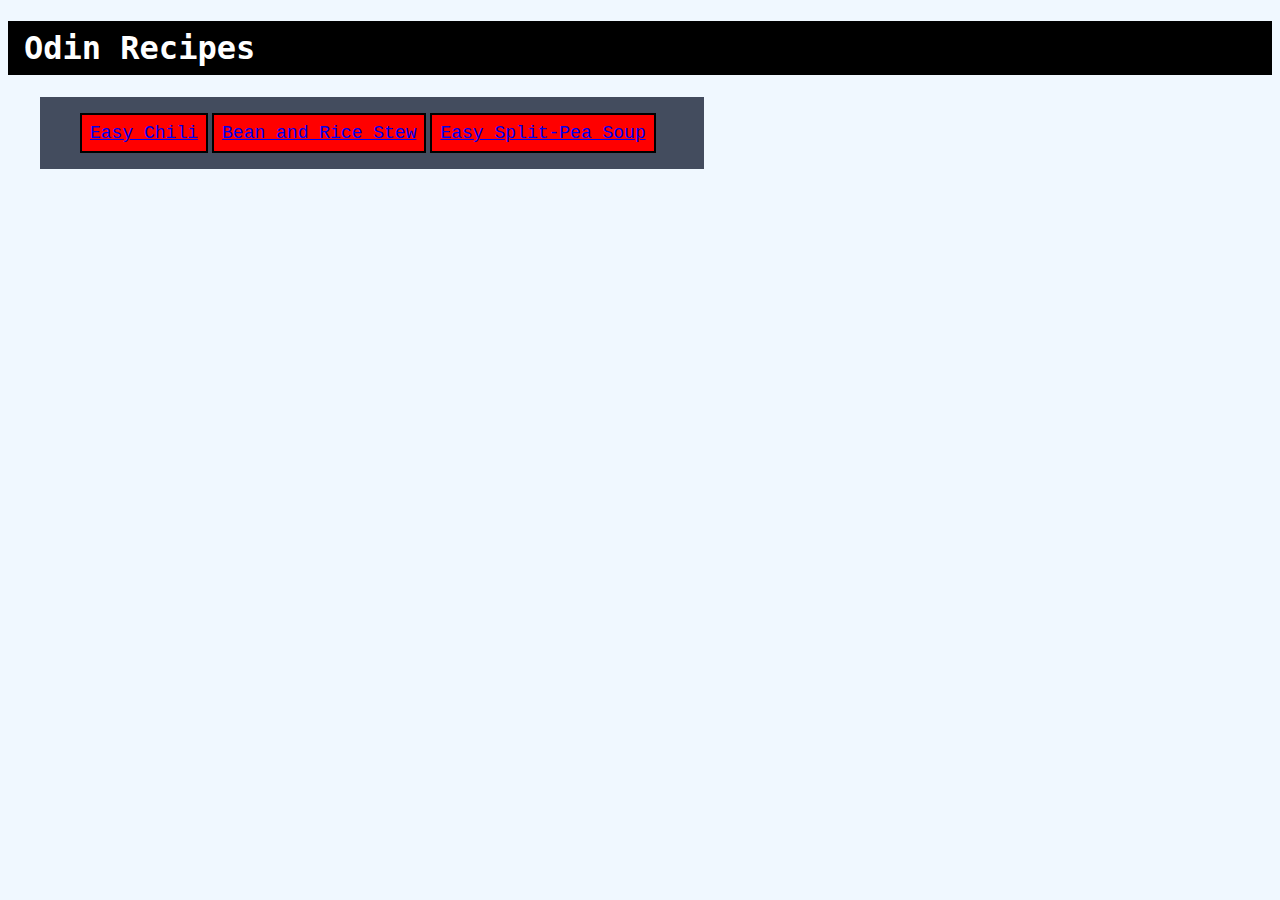
<file: index.html>
<!DOCTYPE html>
<html lang="en">
    <head>
        <meta charset="utf-8">
        <title>Odin Recipes</title>
        <link rel="stylesheet" href="./style.css">
    </head>

    <body class="home-body">
        <h1>Odin Recipes</h1>
        <div class="home-ul">
            <ul>
                <li class="home-li"><a href="./recipes/chili.html">Easy Chili</a></li>
                <li class="home-li"><a href="./recipes/beansandrice.html">Bean and Rice Stew</a></li>
                <li class="home-li"><a href="./recipes/peasoup.html">Easy Split-Pea Soup</a></li>
            </ul>
        </div>
    </body>
</html>
</file>
<file: style.css>
h1,
h3 {
    font-family: "Monaco", monospace;
    padding: 8px 16px;
}

h1 {
    background-color: black;
    color: white;
}

li {
    font-family: 'Courier New', Courier, monospace;
}

p {
    font-family: 'Times New Roman', Times, serif;
    font-size: 24px;
    font-style: italic;
    background-color: aliceblue;
    text-align: center;
}

.home-li {
    background-color: red;
    padding: 8px;
    font-size: 18px;
    border: 2px solid black;
    display: inline-block;
}

.home-ul {
    background-color: rgb(67, 76, 94);
    display: inline-block;
    padding-right: 48px;
    margin-left: 32px;
}

.home-body {
    background-color: aliceblue;
}
</file>
